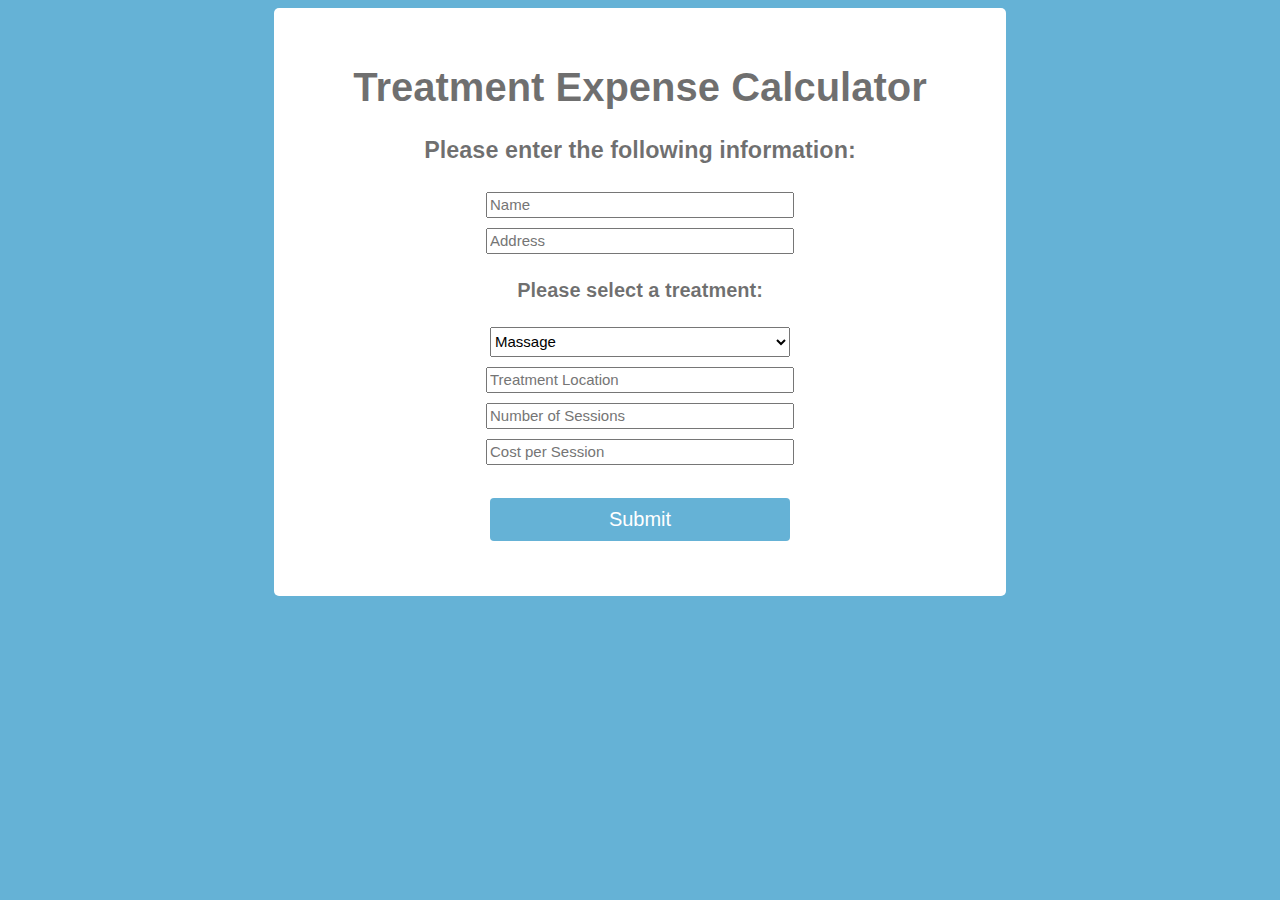
<file: templates/index.html>
<!DOCTYPE html>
<html>
    <head>
        <title>Treatment Calculator</title>
        <link rel="stylesheet" href="../static/css/main.css">
    </head>
    <body>
        <div class="container" text-align="center">
            <h1>Treatment Expense Calculator</h1>
            <h3>Please enter the following information: </h3>
            <form action="{{url_for('results')}}" method="POST" align=center>
                <input title="Name" placeholder="Name" type="text" name="form_name" required><br> 
                <input title="Address" placeholder="Address" type="text" name="form_address" required><br>
                                     
                <p>Please select a treatment:</p>    
                    <select title = "Treatment" name="form_treatment" required>
                        <option value="Massage">Massage</option>
                        <option value="Physio">Physio</option>
                        <option value="Active Rehabilitation">Active Rehabilitation</option>
                        <option value="Acupuncture">Acupuncture</option>                        
                    </select><br>
                <input title="Treatment Location" placeholder="Treatment Location" type="string" name="form_place" required><br>                          
                <input title="Number of sessions" placeholder="Number of Sessions" type="number" name="form_sessions" required><br>                      
                <input title="Cost per session" placeholder="Cost per Session" type="number" name="form_costs" required><br><br>                                    
                <button type="submit"> Submit </button>
            </form>
        </div>
    </body>
</html>
</file>
<file: static/css/main.css>
body {
    margin: 10;
    padding: 10;
    font-family: Arial, Helvetica, sans-serif;
    font-weight: bold;
    font-size: 20px;
    color: rgba(0, 0, 0, 0.56);
    background-color: #65B2D6;  
    align-content: center;
  }
  
  header {
    background-color: #DFB887;
    height: 35px;
    width: 100%;
    opacity: .9;
    margin-bottom: 10px;
  }
   
  .container {
    width: 50%;
    height: 100%;
    padding: 50px;
    padding-top:30px;
    margin: 0 auto;
    border-radius: 5px;
    /* border: 2px solid black; */
    background-color: #FFFFFF;
    /* overflow: hidden; */
    text-align: center;
  }
  
.container input {
  width: 300px;
  height: 20px;
  font-size: 15px;
  margin: 5px;
}
  
.container select {
  width: 300px;
  height: 30px;
  font-size: 15px;
  margin: 5px;
}

.container button {
  font-size: 20px;
  padding: 10px;
  margin: 5px;
  width: 300px;
  color:white;  
  background-color: #65B2D6;  
  border-radius: 4px;
  border:   #65B2D6;
}
</file>
